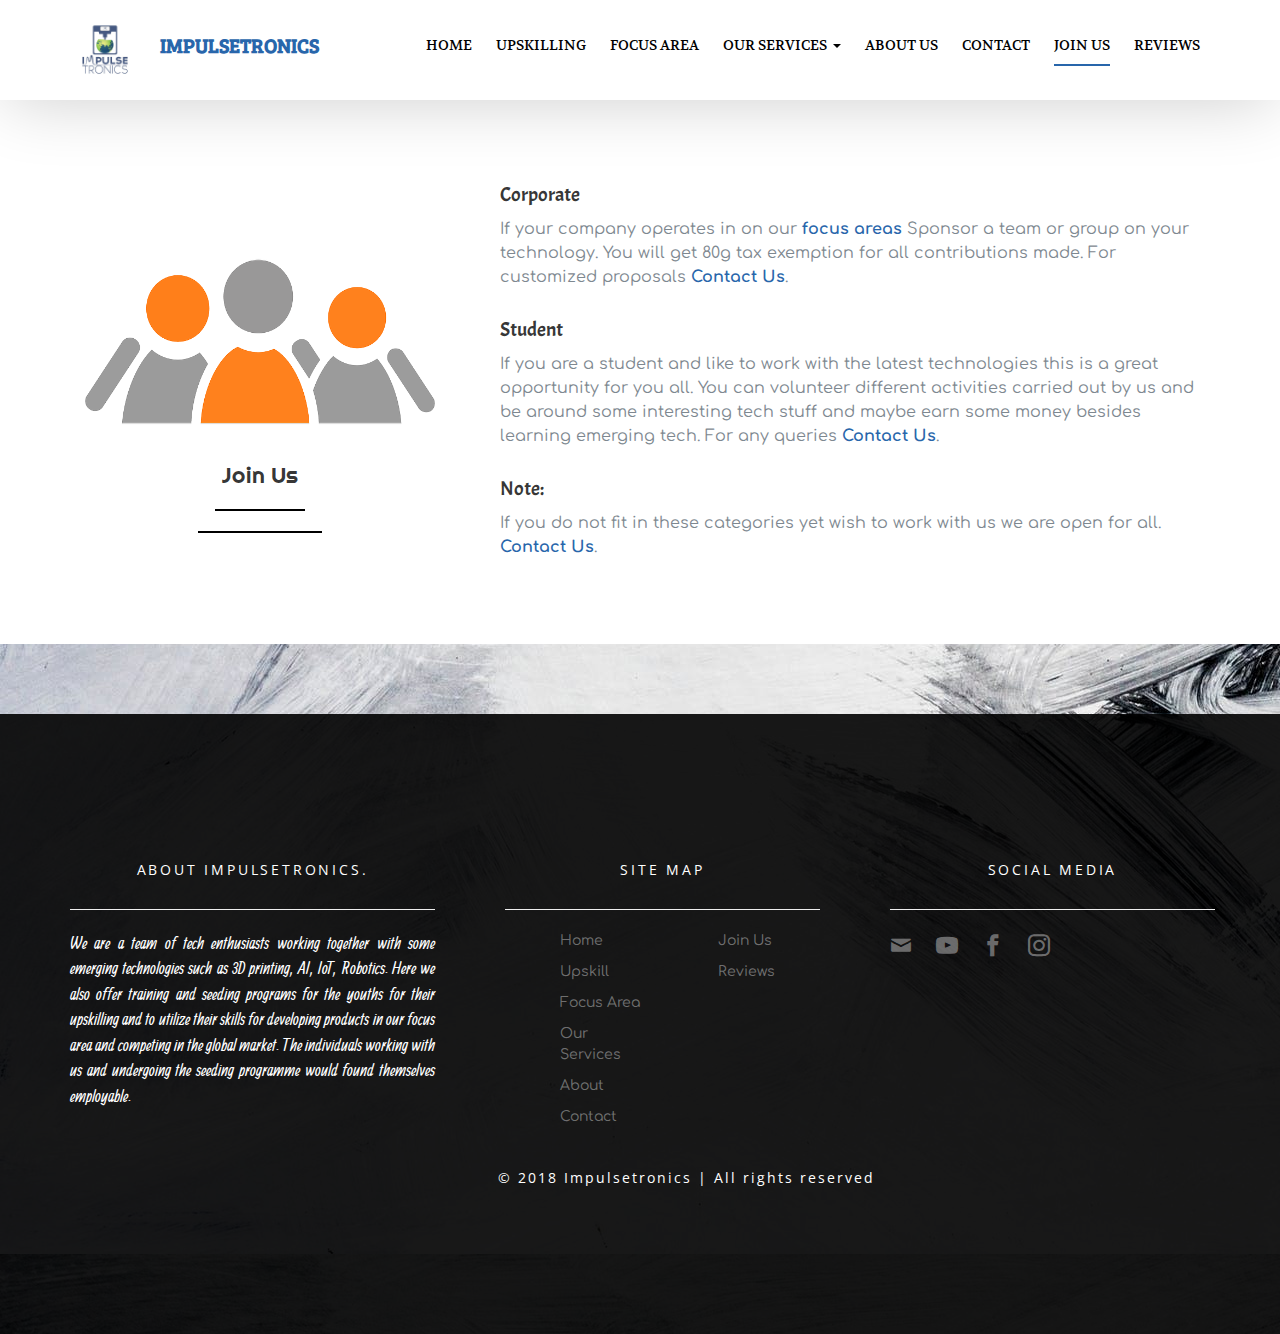
<file: join.html>
<!DOCTYPE html>
<html lang="en">
  <head>
    <meta charset="utf-8">
    <meta name="viewport" content="width=device-width, initial-scale=1">
    <title>Impulsetronics</title>
    <link rel="shortcut icon" type="image/x-icon" href="website content_impulsetronics/logo/logo.jpg" />
    <meta name="description" content="Impulsetronics">
    <meta name="keywords" content="Impulsetronics">
    
    <link href="https://fonts.googleapis.com/css?family=Open+Sans:300,400" rel="stylesheet">
    <link rel="stylesheet" href="css/styles-merged.css">
    <link rel="stylesheet" href="css/style.min.css">
    <link rel="stylesheet" href="css/custom.css">
    <link href="https://fonts.googleapis.com/css?family=Acme|Allan|Comfortaa|Fredoka+One|Fugaz+One|Righteous|Volkhov" rel="stylesheet">
    <link href="https://fonts.googleapis.com/css?family=Bree+Serif" rel="stylesheet">

    <!--[if lt IE 9]>
      <script src="js/vendor/html5shiv.min.js"></script>
      <script src="js/vendor/respond.min.js"></script>
    <![endif]-->
  </head>
  <body style="background-image: url('img/pexels-photo-988872.jpeg'); background-repeat: repeat;">

  <!-- START: header -->
  
  <div class="probootstrap-loader"></div>

  <header role="banner" style="padding-top: 15px; padding-bottom: 15px" class="probootstrap-header">
    <div class="container">
         <div class="logo" >
               <a href="contact.html" class="navbar-left"><img src="website content_impulsetronics/logo/logo.jpg" 
                max-height="60px" width="70px" ></a>
          </div>
        <a href="index.html" style="padding-top: 15px;font-family: 'Bree Serif', serif;" class="probootstrap-logo">Impulsetronics<span></span></a>
        
        <a href="#" class="probootstrap-burger-menu visible-xs" ><i>Menu</i></a>
        <div class="mobile-menu-overlay"></div>

        <nav role="navigation" style="padding-top: 15px" class="probootstrap-nav hidden-xs">
          <ul class="probootstrap-main-nav">
            <li style="font-family: 'Volkhov', serif;"><a href="index.html">Home</a></li>
            <li style="font-family: 'Volkhov', serif;"><a href="upskill.html">Upskilling</a></li>
            <li style="font-family: 'Volkhov', serif;"><a href="focus_areas.html">Focus Area</a></li>
            <!-- <li style="font-family: 'Volkhov', serif;"><a href="our_services.html">Our Services</a></li> -->
            <li class="dropdown">
              <a href="#" class="dropdown-toggle" data-toggle="dropdown"> <span style="font-family: 'Volkhov', serif;"> Our services</span>
              <span class="caret"></span> </a>
              <ul class="dropdown-menu" style="min-width: 130px;">
                <li style="font-family: 'Volkhov', serif;text-align: center;margin: 0px;padding: 0px"><a href="3d.html">3D printing</a></li>
                <li style="font-family: 'Volkhov', serif;text-align: center;margin: 0px;padding: 0px"><a href="ai.html">AI </a></li>
                <li style="font-family: 'Volkhov', serif;text-align: center;margin: 0px;padding: 0px"><a href="oit.html">IoT</a></li>
                <li style="font-family: 'Volkhov', serif;text-align: center;margin: 0px;padding: 0px"><a href="robotics.html">Robotics</a></li>
              </ul>
            </li>

            <li style="font-family: 'Volkhov', serif;"><a href="about.html">About Us</a></li>
            <li style="font-family: 'Volkhov', serif;"><a href="contact.html">Contact</a></li>
            <li style="font-family: 'Volkhov', serif;"class="active"><a href="join.html" >Join Us</a></li>
            <li style="font-family: 'Volkhov', serif;"><a href="review.html">Reviews</a></li>
            
          </ul>
          <div class="extra-text visible-xs"> 
            <a href="#" class="probootstrap-burger-menu"><i>Menu</i></a>
            <h5>Address</h5>
            <p> d30/4, Sector no.1, Indrayani Nagar, Bhosari, Pune 411 026.</p>
            <h5>Connect</h5>
            <ul class="social-buttons">
              <li><a href="impulsetronics@gmail.com"><i class="icon-mail"></i></a></li>
              <li><a href="https://m.facebook.com/impulsetronic/"><i class="icon-facebook2"></i></a></li>
              <li><a href="https://www.instagram.com/impulsetronic"><i class="icon-instagram2"></i></a></li>
            </ul>
          </div>
        </nav>
    </div>
  </header>
  <!-- END: header -->
  
  <!-- END: slider  -->
  
  <section class="probootstrap-section" style="background-color: white; margin-top: 90px; margin-bottom: 70px">
    <div class="container">
    
      <div class="row">
        <div class="col-md-12 col-lg-12 col-sm-12">
          <div style="" class="col-lg-4 col-sm-4 col-md-4">
            <img src="img/join.png" style="width: 100% ;padding-top:100px">
            <h2 style="text-align: center;font-family: 'Righteous', cursive;">Join Us</h2>
              <hr style="max-width: 25%; border: 1px solid black;">
              <hr style="max-width: 35%; border: 1px solid black;">
          </div>

          <div class="col-lg-8 col-sm-8 col-md-8" style="padding-left: 50px">
            <div>
              
               <div style="margin-top: 25px" class="join_div">
                <h3>Corporate</h3>
                <p>If your company operates in on our <b style="font-size: 16px"><a href="focus_areas.html">focus areas</a></b> Sponsor a team or group on your technology. You will get 80g tax exemption for all contributions made. For customized proposals <b style="font-size: 16px"><a href="contact.html">Contact Us</a></b>.</p>
              </div>
              <div style="margin-top: 25px" class="join_div">
                <h3>Student</h3>
                <p>If you are a student and like to work with the latest technologies this is a great opportunity for you all. You can volunteer different activities carried out by us and be around some interesting tech stuff and maybe earn some money besides learning emerging tech. For any queries <b style="font-size: 16px"><a href="contact.html">Contact Us</a></b>.</p>
              </div>

              <div style="margin-top: 25px" class="join_div">
                <h3>Note:</h3> <p>If you do not fit in these categories yet wish to work with us we are open for all. <b style="font-size: 16px"><a href="contact.html">Contact Us</a></b>.</p>

              </div>
            </div>
          </div>
        </div>
      </div>
    </div>
  </section>  
  <!-- <div id="map"></div> -->
  

  

  <footer class="probootstrap-footer probootstrap-bg" >
    <div class="container">
      <div class="row mb120">
        <div class="col-md-4" style="padding-right: 10px; text-align: justify;">
          <div class="probootstrap-footer-widget">
            <h2 style="text-align: center;" class="heading">About Impulsetronics.</h2><hr>
            <p style="font-size: 17px; color: #ffff ; font-family: 'Allan', cursive;">We are a team of tech enthusiasts working together with some emerging technologies such as 3D printing, AI, IoT, Robotics. Here we also offer training and seeding programs for the youths for their upskilling and to utilize their skills for developing products in our focus area and competing in the global market. The individuals working with us and undergoing the seeding programme would found themselves employable. </p>
            
          </div> 
        </div>

      <div class="col-md-4" style="padding-left: 60px; font-size: 14px">
          <div class="probootstrap-footer-widget">
            <h2 style="text-align: center;" class="heading">Site Map</h2><hr>
            <ul class="stack-link">

                  <div class="col-md-12">
                    <div class="row">
                      <div class="col-md-6 ">
                          <ul class="sitemap">
                            <li style="font-family: 'Comfortaa', cursive;" font-family: 'Comfortaa', cursive;><a href="#">Home</a></li>
                            <li style="font-family: 'Comfortaa', cursive;" font-family: 'Comfortaa', cursive;><a href="#">Upskill</a></li>
                            <li style="font-family: 'Comfortaa', cursive;" font-family: 'Comfortaa', cursive;><a href="#">Focus Area</a></li>
                            <li style="font-family: 'Comfortaa', cursive;" font-family: 'Comfortaa', cursive;><a href="#">Our Services</a></li>
                            <li style="font-family: 'Comfortaa', cursive;" font-family: 'Comfortaa', cursive;><a href="#">About</a></li> 
                           <li style="font-family: 'Comfortaa', cursive;" font-family: 'Comfortaa', cursive;><a href="#">Contact</a></li>
                          </ul>
                                                   
                      </div>
                       <div class="col-md-6 ">
                          <ul class="sitemap">
                           <li style="font-family: 'Comfortaa', cursive;" font-family: 'Comfortaa', cursive;><a href="#">Join Us</a></li>
                           <li style="font-family: 'Comfortaa', cursive;" font-family: 'Comfortaa', cursive;><a href="#">Reviews</a></li>
                          </ul>
                      </div>
                    </div>

                  </div>
              
            </ul>
          </div> 
        </div>


        <div class="col-md-4" style="padding-right: 10px">
          <div class="probootstrap-footer-widget probootstrap-link-wrap">
            <h2 style="text-align: center;" class="heading">Social Media</h2><hr>
            <ul class="stack-link">
              <ul class="probootstrap-footer-social">
              <li><a href="mailto:impulsetronics@gmail.com"><i class="icon-mail"></i></a></li>
              <li><a href="https://www.youtube.com/channel/UCs2uBvUGFWVCn3BDWSlqtRg"><i class="icon-youtube"></i></a></li>
              <li><a href="https://m.facebook.com/impulsetronic/"><i class="icon-facebook2"></i></a></li>
              <li><a href="https://www.instagram.com/impulsetronic"><i class="icon-instagram2"></i></a></li>
            </ul>
            </ul>
          </div>
        </div>


      </div>

      <div class="row mb120">
          <div class="col-md-3 col-lg-3 col-sm-3 col-3 col-xl-3"> 
          </div>

           <div style="padding-left: 150px" class="footer_bottom1 col-md-6">
            
               <p>© 2018 Impulsetronics | All rights reserved </p>
            
          </div>

          <div class="col-md-3 col-lg-3 col-sm-3 col-3 col-xl-3"> 
          </div>

      </div>
 
    </div>
  </footer>

  <div class="gototop js-top">
    <a href="#" class="js-gotop"><i class="icon-chevron-thin-up"></i></a>
  </div>
  

  <script src="js/scripts.min.js"></script>
  <script src="js/main.min.js"></script>

  <!-- Google Map -->
 <!--  <script src="https://maps.googleapis.com/maps/api/js?key=AIzaSyBVWaKrjvy3MaE7SQ74_uJiULgl1JY0H2s&sensor=false"></script>

  <script src="js/google-map.js"></script> -->

  <script src="js/custom.js"></script>

  </body>
</html>
</file>
<file: css/custom.css>
/* Your custom css code goes here */

.h{
  color: red;
}
.who{
  /*font-weight: bold;*/
    font-size: 20px;
    padding-right: 50px;
    padding-left: 50px;
    text-align: justify;
}

#c{
  font-size: 14px;
    text-align: center;
    padding-top: 10px;
    padding-left: 40px;
}

#c1{
  font-size: 14px;
    text-align: center;
    padding-top: 10px;
    padding-left: 40px;
}

#c2{
    font-size: 14px;
    text-align: center;
    padding-top: 20px;
    padding-left: 40px;
}

#c3{
  font-size: 14px;
    text-align: center;
    padding-top: 10px;
    padding-left: 40px;
}

.change{
  width: 100%;
  height: 50%;
  background-color: red;
}

  .icon {
    width: 110px;
height: 76px;
top: -250px;
/*color: red;*/
font-weight: bold;
font-size: 20px;
/*margin: 2px;*/
padding-left: 28px;
position: relative;
font-family: 'Rajdhani', sans-serif;
color: #FFC300;
/*text-align: center;*/
}
/*.icon:hover {
-moz-animation: rotatecircle 4s infinite linear;
-webkit-animation: rotatecircle 4s linear;
}*/
.outerCircle {
background-color: transparent;
border: 8px solid rgba(97, 82, 72, 0.9);
opacity: .9;
border-right: 5px solid transparent;
border-left: 5px solid transparent;
border-radius: 100px;
width: 152px;
height: 152px;
/*margin: 0 auto;*/
-moz-animation: spinPulse 5s infinite ease-in-out;
-webkit-animation: spinPulse 5s infinite ease-in-out;
}
.innerCircle {
background-color: transparent;
border: 5px solid rgba(189, 215, 60, 0.6);
opacity: .9;
border-left: 5px solid transparent;
border-right: 5px solid transparent;
border-radius: 100px;
top: -140px;
width: 141px;
height: 141px;
/*margin: 0 auto;*/
position: relative;
-moz-animation: spinoffPulse 5s infinite linear;
-webkit-animation: spinoffPulse 5s infinite linear;

}


@-moz-keyframes spinPulse {
    0% { -moz-transform:rotate(160deg); opacity:0; box-shadow:0 0 1px #bdd73c;}
  50% { -moz-transform:rotate(145deg); opacity:1; }
  100% { -moz-transform:rotate(-320deg); opacity:0; }
}
@-moz-keyframes spinoffPulse {
    0% { -moz-transform:rotate(0deg); }
  100% { -moz-transform:rotate(360deg);  }
}
@-webkit-keyframes spinPulse {
    0% { -webkit-transform:rotate(160deg); opacity:0; box-shadow:0 0 1px #bdd73c; }
  50% { -webkit-transform:rotate(145deg); opacity:1;}
  100% { -webkit-transform:rotate(-320deg); opacity:0; }
}
@-webkit-keyframes spinoffPulse {
    0% { -webkit-transform:rotate(0deg); }
  100% { -webkit-transform:rotate(360deg); }
}
@-moz-keyframes rotatecircle {
    0% { -moz-transform:rotate(0deg); }
  100% { -moz-transform:rotate(-360deg); }
}

@-webkit-keyframes rotatecircle {
    0% { -webkit-transform:rotate(0deg); }
100% { -webkit-transform:rotate(-360deg); }
}



/*rasel*/

  .footer_bottom1{
    color: #fff;
    font-size: 14px;
    letter-spacing: 2px;
    margin-top: 0em;
  }

  .sitemap li {
    text-decoration: none;
}
  .sitemap li:hover {
    text-decoration: none;
}

.servier-h3 {
  text-align: center;
}

.f_image {
  height: 70px;
}

.column{
     text-align: center;

}

.column:hover {
  

}

.cl_img img {
    height: 80px;    /* padding-left: 20px; */
    margin-left: 40px;
    width: 50%;
    border-radius: 50%;
}

.cl_qu {
    border-right: 2px solid #ccc;
    margin-top: 55px;
}

.checked {
    color: orange;
}

.service-hov:hover p{
   font-size: 20px;
   color: blue;
}

.service-hov p{
   font-family: 'Comfortaa', cursive;
}

.cl_quote p{
  font-family: 'Acme', sans-serif;
} 

.cl_details p{
  font-family: 'Allan', cursive;
  font-size: 18px;
}

.join_div p{
  font-family: 'Comfortaa', cursive;
}

.join_div h3{
  font-family: 'Acme', sans-serif;
}

.contact_div {
  font-family: 'Acme', sans-serif;
}

/*end*/

/*body {
  padding: 2em;
}*/
#container {
  width: 200px;
  height: 200px;
  margin: 10px auto;
  border: 1px solid #000;
  position: relative;
  border-radius: 50%;
  animation: spin 10s linear infinite;
}
.item {
  width: 30px;
  height: 30px;
  line-height: 30px;
  text-align: center;
  border-radius: 50%;
  position: absolute;
  background: #f00;
  animation: spin 10s linear infinite reverse;
}
@keyframes spin {
  100% {
    transform: rotate(1turn);
  }
}
</file>
<file: css/style.min.css>
/*!==============================
 * Theme Name: Haus
 * Theme URL: https://probootstrap.com/haus-free-real-estate-html5-website-template
 * Version: 1.0
 * Author: ProBootstrap.com
 * Author URL: https://probootstrap.com
 * License: Released for free under the Creative Commons Attribution 3.0 license (probootstrap.com/license)
 */.probootstrap-logo,body{font-family:"Open Sans",sans-serif}@font-face{font-family:icomoon;src:url(../fonts/icomoon/icomoon.eot?1z9v6x);src:url(../fonts/icomoon/icomoon.eot?1z9v6x#iefix) format("embedded-opentype"),url(../fonts/icomoon/icomoon.ttf?1z9v6x) format("truetype"),url(../fonts/icomoon/icomoon.woff?1z9v6x) format("woff"),url(../fonts/icomoon/icomoon.svg?1z9v6x#icomoon) format("svg");font-weight:400;font-style:normal}html{overflow-x:hidden;font-size:1em}body{background:#fff;font-size:16px;line-height:1.5;color:#7e8890}::selection{background:#000;color:#fff}::-moz-selection{background:#000;color:#fff}.probootstrap-card .probootstrap-card-text .probootstrap-card-heading,.service .heading,h1,h2,h3,h4{margin:1.414em 0 .5em;font-weight:inherit;line-height:1.2;color:rgba(0,0,0,.8)}h1{margin-top:0;font-size:1.602em}h2{font-size:1.424em}.probootstrap-card .probootstrap-card-text .probootstrap-card-heading,.service .heading,h3{font-size:1.266em}h4{font-size:1.125em}.font_small,small{font-size:.889em}figure,ol,p,ul{margin-bottom:1.3em}a{-webkit-transition:.3s all;transition:.3s all;color:#2866AB}a:active,a:focus,a:hover{color:#000;text-decoration:none}a.hover-reverse{color:#000}a.hover-reverse:active,a.hover-reverse:focus,a.hover-reverse:hover{color:#2866AB;text-decoration:none}.probootstrap-header{padding-top:30px;padding-bottom:30px;width:100%;background:#fff;z-index:12;position:absolute;top:0;-webkit-box-shadow:0 6px 68px -6px rgba(0,0,0,.2);box-shadow:0 6px 68px -6px rgba(0,0,0,.2)}.probootstrap-logo{float:left;color:#2866AB;padding-left:20px;font-size:20px;display:block;text-transform:uppercase;font-weight:900}.probootstrap-logo:active,.probootstrap-logo:focus,.probootstrap-logo:hover{color:#2866AB}@media screen and (max-width:768px){.probootstrap-logo{padding-left:0}}.probootstrap-nav{margin-left:60px;float:right}.probootstrap-mobile-menu-active .probootstrap-nav{text-align:left;position:fixed;display:block!important;overflow-y:auto;top:0;right:0;bottom:0;z-index:1100;height:100vh;width:300px;background:#000;padding:40px;-webkit-transition:.3s all ease-out;transition:.3s all ease-out;-webkit-transform:translateX(300px);transform:translateX(300px)}.probootstrap-mobile-menu-active .probootstrap-nav .extra-text{display:block;float:left;clear:both;margin-top:30px;color:#fff}.probootstrap-mobile-menu-active .probootstrap-nav .extra-text .social-buttons{padding:0;margin:0 0 20px}.probootstrap-mobile-menu-active .probootstrap-nav .extra-text .social-buttons li{display:inline-block;zoom:1;padding:0;margin:0}.probootstrap-mobile-menu-active .probootstrap-nav .extra-text .social-buttons li a{color:#fff;padding:10px}.probootstrap-mobile-menu-active .probootstrap-nav .extra-text .social-buttons li:first-child a{padding-left:0}.probootstrap-mobile-menu-active .probootstrap-nav .extra-text h5{text-transform:uppercase;letter-spacing:.1em;color:rgba(255,255,255,.5)}.probootstrap-mobile-menu-active.show .probootstrap-nav{-webkit-transform:translateX(0);transform:translateX(0)}.probootstrap-main-nav{margin:0;padding:0}.probootstrap-mobile-menu-active .probootstrap-main-nav{float:left;margin-top:40px;width:100%}.probootstrap-main-nav li{margin:0;padding:0 10px;list-style:none;display:inline;font-size:18px}.probootstrap-mobile-menu-active .probootstrap-main-nav li{margin-bottom:10px;padding-left:0;padding-right:0;display:block}.probootstrap-main-nav li a{font-weight:400;text-transform:uppercase;padding:10px 0;color:#000;font-size:14px;border-bottom:2px solid transparent}.probootstrap-main-nav li a:hover{color:#2866AB}.probootstrap-mobile-menu-active.show .probootstrap-main-nav li a{color:#fff}.probootstrap-mobile-menu-active .probootstrap-main-nav li a{margin-bottom:10px;padding:5px 0;display:block;border-bottom:none!important}.probootstrap-mobile-menu-active .probootstrap-main-nav li a:hover{color:#2866AB}.probootstrap-main-nav li.probootstrap-cta{margin-left:20px}.probootstrap-main-nav li.probootstrap-cta a{border:2px solid #fff;padding-right:20px;padding-left:20px;border-radius:4px}.probootstrap-main-nav li.probootstrap-cta a:hover{background:#fff;color:#2866AB}.probootstrap-mobile-menu-active .probootstrap-main-nav li.probootstrap-cta{margin-left:0;margin-top:20px}.probootstrap-mobile-menu-active .probootstrap-main-nav li.probootstrap-cta a{padding-top:2px;padding-bottom:2px}.probootstrap-main-nav li.active a,.probootstrap-main-nav li.active a:hover{border-bottom:2px solid #2866AB}.probootstrap-mobile-menu-active .probootstrap-main-nav li.active a{border-bottom:none!important;color:#2866AB}.probootstrap-header-social{position:absolute;top:34px;right:60px}.probootstrap-header-social li{display:inline;list-style:none;margin-left:5px}.probootstrap-header-social li a{color:#fff}.mobile-menu-overlay{z-index:1099;position:fixed;top:0;bottom:0;left:0;right:0;width:100vw;height:100vh;background:rgba(0,0,0,.3);opacity:0;visibility:hidden;-webkit-transition:.3s all ease-out;transition:.3s all ease-out}.probootstrap-hover-overlay:before,.probootstrap-hover-overlay:hover:before,.probootstrap-mobile-menu-active.show .mobile-menu-overlay{opacity:1;visibility:visible}.probootstrap-wrap-banner{position:absolute;top:0;left:0;width:100%;z-index:49}.probootstrap-burger-menu{display:inline-block;width:18px;height:18px;cursor:pointer;text-decoration:none}.probootstrap-burger-menu i{position:relative;display:inline-block;width:18px;height:2px;color:#000;font:700 14px/.4 Helvetica,arial;text-transform:uppercase;text-indent:-55px;background:#000;-webkit-transition:all .2s ease-out;transition:all .2s ease-out}.probootstrap-burger-menu i::after,.probootstrap-burger-menu i::before{content:'';width:18px;height:2px;background:#000;position:absolute;left:0;-webkit-transition:all .2s ease-out;transition:all .2s ease-out}.probootstrap-burger-menu i::before{top:-7px}.probootstrap-burger-menu i::after{bottom:-7px}.probootstrap-burger-menu:hover i::before{top:-10px}.probootstrap-burger-menu:hover i::after{bottom:-10px}.probootstrap-burger-menu.active i{background:0 0}.probootstrap-burger-menu.active i::before{top:0;-webkit-transform:rotateZ(45deg);transform:rotateZ(45deg)}.probootstrap-burger-menu.active i::after{bottom:0;-webkit-transform:rotateZ(-45deg);transform:rotateZ(-45deg)}.probootstrap-mobile-menu-active.show .probootstrap-burger-menu i{color:#fff;background:#000}.probootstrap-mobile-menu-active.show .probootstrap-burger-menu i::after,.probootstrap-mobile-menu-active.show .probootstrap-burger-menu i::before{background:#fff}.probootstrap-burger-menu{position:absolute;top:30px;right:20px}.btn{border:none;border-radius:0;font-size:18px;-webkit-transition:.3s all ease-in;transition:.3s all ease-in;padding:10px 40px}.btn.btn-sm{font-size:16px;padding:5px 20px}.btn.btn-lg{line-height:1.5;padding-top:20px;padding-bottom:20px}.btn.btn-primary{border:2px solid #2866AB;background:#2866AB;color:#fff}.btn.btn-primary:active,.btn.btn-primary:focus,.btn.btn-primary:hover{background:#2d72c0;color:#fff;border:2px solid #2d72c0}.btn.btn-primary:active,.btn.btn-primary:focus{outline:0;border:2px solid #2d72c0}.btn.btn-ghost{background:0 0;border:2px solid #2866AB;color:#2866AB}.btn.btn-ghost:hover{background:#2866AB;color:#fff;border:2px solid #2866AB}.btn.btn-ghost:active,.btn.btn-ghost:focus{outline:0;background:0 0;color:#2866AB;border:2px solid #2866AB}.btn.btn-ghost.btn-ghost-white{background:0 0;border:2px solid #fff;color:#fff}.btn.btn-ghost.btn-ghost-white:hover{background:#fff;color:#2866AB}.btn.btn-ghost.btn-ghost-white:active,.btn.btn-ghost.btn-ghost-white:focus{outline:0;background:#fff;color:#2866AB;border:2px solid #fff}.btn.btn-black,.btn.btn-black:active,.btn.btn-black:focus,.btn.btn-black:hover{background:#000;border:1px solid #000;color:#fff}.btn.btn-black:active,.btn.btn-black:focus{outline:0}.probootstrap-section{padding:4em 0;position:relative;z-index:2}.probootstrap-section.probootstrap-section-sm{padding:3em 0}.probootstrap-section.probootstrap-border-top{border-top:1px solid rgba(0,0,0,.1)}.probootstrap-section.probootstrap-border-bottom{border-bottom:1px solid rgba(0,0,0,.1)}.probootstrap-section>.container.probootstrap-border-top{padding-top:50px;border-top:1px solid rgba(0,0,0,.1)}.probootstrap-section.probootstrap-section-colored,.probootstrap-section.probootstrap-section-dark{background:#ddf0f3;background:-webkit-gradient(linear,left top,right top,from(#ddf0f3),to(#2866ab));background:linear-gradient(to right,#ddf0f3 0,#2866ab 100%);filter:progid:DXImageTransform.Microsoft.gradient( startColorstr=$firstcolor, endColorstr=$secondcolor, GradientType=1 )}.probootstrap-section.probootstrap-section-colored .section-heading h2,.probootstrap-section.probootstrap-section-dark .section-heading h2{color:#fff}.probootstrap-section.probootstrap-section-colored .section-heading p,.probootstrap-section.probootstrap-section-dark .section-heading p{color:rgba(255,255,255,.6)}.probootstrap-section.probootstrap-section-colored .heading-with-icon,.probootstrap-section.probootstrap-section-colored .heading-with-icon i,.probootstrap-section.probootstrap-section-dark .heading-with-icon,.probootstrap-section.probootstrap-section-dark .heading-with-icon i{color:#2866AB}.probootstrap-section.probootstrap-section-colored p,.probootstrap-section.probootstrap-section-dark .section-heading h2,.probootstrap-section.probootstrap-section-dark p{color:#fff}.probootstrap-section.probootstrap-section-dark{background:#161C2E;color:#fff}.probootstrap-section.probootstrap-section-dark .section-heading p,.probootstrap-section.probootstrap-section-dark p{color:rgba(255,255,255,.6)}.probootstrap-section.probootstrap-section-lighter{background:#f7f7f7}@media screen and (max-width:768px){.probootstrap-section{padding:3em 0}}.probootstrap-section.probootstrap-bg{background-size:cover;background-repeat:no-repeat;background-attachment:fixed;padding:8em 0}.probootstrap-section.probootstrap-bg:before{position:absolute;content:"";background:rgba(0,0,0,.6);top:0;left:0;right:0;bottom:0;z-index:-1}.probootstrap-section.probootstrap-bg .heading{margin-top:0;margin-bottom:10px;color:#fff;font-family:"Open Sans",sans-serif;font-size:30px;line-height:30px}.probootstrap-section.probootstrap-bg .sub-heading{font-size:20px;line-height:1.5;color:rgba(255,255,255,.7)}.probootstrap-section.probootstrap-bg .container{position:relative;z-index:2}.probootstrap-relative{position:relative}.probootstrap-owl-navigation{margin:0;padding:0}.probootstrap-owl-navigation.absolute{position:absolute;top:2px}@media screen and (max-width:768px){.probootstrap-owl-navigation.absolute{position:relative;margin-bottom:40px}}.probootstrap-owl-navigation.absolute.right{right:10px}.probootstrap-owl-navigation.absolute.left{left:0}.probootstrap-owl-navigation li{display:inline-block;list-style:none;margin:0;padding:0}.probootstrap-owl-navigation li a{font-size:30px;padding:0;color:#ccc}.probootstrap-owl-navigation li a:hover{color:#333}.probootstrap-footer-widget{float:left;width:100%;margin-bottom:30px}.probootstrap-footer-widget .heading{text-transform:uppercase;font-size:14px;letter-spacing:.2em;margin-bottom:30px}.probootstrap-footer-widget.right{text-align:right}.probootstrap-footer{padding:5em 0}@media screen and (max-width:768px){.probootstrap-footer-widget.right{text-align:left}.probootstrap-footer{padding:3em 0}}.probootstrap-footer.probootstrap-bg{background-size:cover;background-repeat:no-repeat;background-attachment:fixed;padding:8em 0;position:relative;color:rgba(255,255,255,.9)}.probootstrap-footer.probootstrap-bg a{text-decoration:none;color:rgba(255,255,255,.4)}.probootstrap-footer.probootstrap-bg a:hover{color:#fff;text-decoration:underline}.probootstrap-card .probootstrap-card-text .probootstrap-footer.probootstrap-bg .probootstrap-card-heading,.probootstrap-footer.probootstrap-bg .probootstrap-card .probootstrap-card-text .probootstrap-card-heading,.probootstrap-footer.probootstrap-bg .service .heading,.probootstrap-footer.probootstrap-bg h2,.probootstrap-footer.probootstrap-bg h3,.probootstrap-footer.probootstrap-bg h4,.service .probootstrap-footer.probootstrap-bg .heading{color:#fff}.probootstrap-footer.probootstrap-bg:before{position:absolute;content:"";background:rgba(0,0,0,.9);top:0;left:0;right:0;bottom:0;z-index:1}.probootstrap-footer>.container{position:relative;z-index:2}.probootstrap-footer form .form-control{border:1px solid rgba(255,255,255,.2);background:0 0;-webkit-box-shadow:none;box-shadow:none;height:46px;color:#fff;-webkit-transition:.3s all ease-in;transition:.3s all ease-in}.probootstrap-footer form .form-control:active,.probootstrap-footer form .form-control:focus{outline:0;border:1px solid #fff}.probootstrap-footer form .form-control::-webkit-input-placeholder{color:rgba(255,255,255,.5)}.probootstrap-footer form .form-control::-moz-placeholder{color:rgba(255,255,255,.5)}.probootstrap-footer form .form-control:-ms-input-placeholder{color:rgba(255,255,255,.5)}.probootstrap-footer form .form-control:-moz-placeholder{color:rgba(255,255,255,.5)}.probootstrap-footer form .form-field{position:relative}.probootstrap-footer form .btn.btn-subscribe{height:40px;line-height:0;font-size:12px;font-weight:400;text-transform:uppercase;letter-spacing:.2em;border-radius:4px;border:none;position:absolute;top:3px;right:3px;padding-left:15px;padding-right:15px;background:#2866AB}.probootstrap-footer form .btn.btn-subscribe:active,.probootstrap-footer form .btn.btn-subscribe:focus,.probootstrap-footer form .btn.btn-subscribe:hover{color:#000;background:#fff}.probootstrap-footer .copyright p{font-size:15px}.probootstrap-link-wrap{padding-left:40px}@media screen and (max-width:970px){.probootstrap-link-wrap{padding-left:0}}.stack-link{padding:0;margin:0;display:block}.stack-link li{list-style:none;padding:0;margin:0 0 10px}.stack-link small{font-size:12px;color:rgba(255,255,255,.2)}.stack-link a:hover small{color:#fff}.section-heading h2{font-size:2.074em;font-weight:700;text-transform:uppercase;font-family:"Open Sans",sans-serif}.lead{line-height:1.65}.probootstrap-breadcrumbs{font-size:14px}.probootstrap-breadcrumbs a,.probootstrap-breadcrumbs span{display:inline-block;zoom:1}.probootstrap-breadcrumbs a{position:relative;padding-right:10px;color:#fff;text-decoration:none;padding-left:5px}.probootstrap-breadcrumbs a:first-child{padding-left:0}.probootstrap-breadcrumbs a:hover{text-decoration:underline}.probootstrap-breadcrumbs a:after{position:absolute;content:"/";right:0;top:1px;color:rgba(255,255,255,.5)}.probootstrap-breadcrumbs span{padding-left:5px;padding-right:10px;color:rgba(255,255,255,.3)}.probootstrap-card .probootstrap-card-media.icon{font-size:30px}.probootstrap-card .probootstrap-card-media.svg-sm .svg{height:80px;margin-bottom:0}.probootstrap-card .probootstrap-card-media.colored .svg{fill:#2866AB}.probootstrap-card .probootstrap-card-text{padding:20px}.probootstrap-card .probootstrap-card-text .probootstrap-card-heading{margin-top:0}.probootstrap-card .probootstrap-card-text p:last-child{margin-bottom:0}.probootstrap-card.probootstrap-listing{margin-bottom:20px;background:#fff;float:left;width:100%;-webkit-transition:.3s all ease-in-out;transition:.3s all ease-in-out;position:relative;top:0}.probootstrap-card.probootstrap-listing .probootstrap-card-media{position:relative}.probootstrap-card.probootstrap-listing .probootstrap-card-media .probootstrap-love{width:40px;height:40px;line-height:40px;border-radius:50%;text-align:center;position:absolute;bottom:-20px;right:15px;background:#fff;-webkit-transition:.3s all ease-in;transition:.3s all ease-in;display:inline-block;zoom:1;-webkit-box-shadow:0 6px 8px -6px rgba(0,0,0,.1);box-shadow:0 6px 8px -6px rgba(0,0,0,.1)}.probootstrap-card.probootstrap-listing .probootstrap-card-media .probootstrap-love:focus,.probootstrap-card.probootstrap-listing .probootstrap-card-media .probootstrap-love:hover{-webkit-box-shadow:0 2px 8px -6px rgba(0,0,0,.7);box-shadow:0 2px 8px -6px rgba(0,0,0,.7);background:#2866AB;color:#fff}.probootstrap-card.probootstrap-listing .probootstrap-card-media .probootstrap-love.active{-webkit-box-shadow:0 6px 8px -6px rgba(0,0,0,.1);box-shadow:0 6px 8px -6px rgba(0,0,0,.1);background:#2866AB;color:#fff}.probootstrap-card.probootstrap-listing .probootstrap-card-text .probootstrap-listing-location{display:table;margin-bottom:20px}.probootstrap-card.probootstrap-listing .probootstrap-card-text .probootstrap-listing-location i,.probootstrap-card.probootstrap-listing .probootstrap-card-text .probootstrap-listing-location span{display:table-cell;vertical-align:top}.probootstrap-card.probootstrap-listing .probootstrap-card-text .probootstrap-listing-location i{position:relative;top:2px;width:25px}.probootstrap-card.probootstrap-listing .probootstrap-card-text .probootstrap-listing-location span{font-weight:400;font-size:14px;color:#bdbdbd}.probootstrap-card.probootstrap-listing .probootstrap-card-text .probootstrap-listing-category{margin-bottom:5px}.probootstrap-card.probootstrap-listing .probootstrap-card-text .probootstrap-listing-category span{display:inline-block;zoom:1;padding:2px 10px;border-radius:4px;color:#fff;text-transform:uppercase;font-size:10px}.probootstrap-card.probootstrap-listing .probootstrap-card-text .probootstrap-listing-category.for-sale span{background:#22EAAA}.probootstrap-card.probootstrap-listing .probootstrap-card-text .probootstrap-listing-category.for-rent span{background:#EE5A5A}.probootstrap-card.probootstrap-listing .probootstrap-card-text .probootstrap-listing-price{font-size:16px;color:#bdbdbd}.probootstrap-card.probootstrap-listing .probootstrap-card-text .probootstrap-listing-price strong{font-size:30px;font-weight:300;color:#2866AB}.probootstrap-card.probootstrap-listing .probootstrap-card-extra{float:left;background:#fff;width:100%;border-top:1px solid #f0f0f0}.probootstrap-card.probootstrap-listing .probootstrap-card-extra ul{padding:0 20px;margin:0}.probootstrap-card.probootstrap-listing .probootstrap-card-extra ul li{width:25%;float:left;padding:10px 0;margin:0;list-style:none;font-size:12px;color:#000}.probootstrap-card.probootstrap-listing .probootstrap-card-extra ul li span{display:block;color:#bdbdbd}.probootstrap-card.probootstrap-listing:focus,.probootstrap-card.probootstrap-listing:hover{top:-20px;-webkit-box-shadow:0 6px 68px -6px rgba(0,0,0,.2);box-shadow:0 6px 68px -6px rgba(0,0,0,.2)}.probootstrap-card.probootstrap-person{background:#fff;text-align:center;margin-bottom:30px}.probootstrap-card.probootstrap-person .probootstrap-card-media{padding-top:30px}.probootstrap-card.probootstrap-person .probootstrap-card-media img{height:100px;margin:0 auto;border-radius:50%}.probootstrap-card.probootstrap-person small{}.page-title{margin-top:200px;text-align:left;float:left;width:100%}.page-title h1{font-size:50px;line-height:50px;color:#fff;font-weight:300}.probootstrap-home-search{padding:30px;background:rgba(0,0,0,.85);margin-top:300px;color:#fff;text-align:center;float:left;width:100%;border-radius:4px;-webkit-box-shadow:0 6px 68px -6px rgba(0,0,0,.7);box-shadow:0 6px 68px -6px rgba(0,0,0,.7)}@media screen and (max-width:768px){.probootstrap-card.probootstrap-listing:focus,.probootstrap-card.probootstrap-listing:hover{top:0}.probootstrap-home-search{margin-top:100px}}.probootstrap-home-search form{float:left;width:100%;margin-bottom:20px}.probootstrap-home-search a{color:rgba(255,255,255,.7);text-decoration:underline}.probootstrap-home-search a:hover{color:#fff}.probootstrap-home-search .heading{font-size:24px;color:#fff;margin-top:0;margin-bottom:10px;font-weight:300}.probootstrap-home-search .probootstrap-field-group .probootstrap-fields{width:calc(100% - 200px);text-align:left;float:left}@media screen and (max-width:768px){.probootstrap-home-search .probootstrap-field-group .probootstrap-fields{width:100%}}.probootstrap-home-search .probootstrap-field-group .probootstrap-fields input,.probootstrap-home-search .probootstrap-field-group .probootstrap-fields select{border-radius:0;-webkit-appearance:none;-moz-appearance:none;appearance:none;height:50px;font-size:16px;-webkit-box-shadow:none;box-shadow:none;border:none;width:100%}.probootstrap-home-search .probootstrap-field-group .probootstrap-fields input:active,.probootstrap-home-search .probootstrap-field-group .probootstrap-fields input:focus,.probootstrap-home-search .probootstrap-field-group .probootstrap-fields select:active,.probootstrap-home-search .probootstrap-field-group .probootstrap-fields select:focus{-webkit-box-shadow:none;box-shadow:none;outline:0!important}.probootstrap-home-search .probootstrap-field-group .probootstrap-fields .search-category,.probootstrap-home-search .probootstrap-field-group .probootstrap-fields .search-field{position:relative}.probootstrap-home-search .probootstrap-field-group .probootstrap-fields .search-category i,.probootstrap-home-search .probootstrap-field-group .probootstrap-fields .search-field i{position:absolute;color:rgba(0,0,0,.3);top:50%;-webkit-transform:translateY(-50%);transform:translateY(-50%)}.probootstrap-home-search .probootstrap-field-group .probootstrap-fields .search-field{float:left;width:60%}@media screen and (max-width:768px){.probootstrap-home-search .probootstrap-field-group .probootstrap-fields .search-field{width:100%;border-bottom:1px solid #f1f1f1}}.probootstrap-home-search .probootstrap-field-group .probootstrap-fields .search-field i{left:10px}.probootstrap-home-search .probootstrap-field-group .probootstrap-fields .search-field input{padding-left:40px}.probootstrap-home-search .probootstrap-field-group .probootstrap-fields .search-category{width:40%;float:left;position:relative}@media screen and (max-width:768px){.probootstrap-home-search .probootstrap-field-group .probootstrap-fields .search-category{width:100%}}.probootstrap-home-search .probootstrap-field-group .probootstrap-fields .search-category i{right:10px}.probootstrap-home-search .probootstrap-field-group .probootstrap-fields .search-category:before{content:"";position:absolute;top:7px;bottom:7px;left:0;width:1px;background:rgba(0,0,0,.1)}#map,.probootstrap-cart a,.t2{position:relative}.probootstrap-home-search .probootstrap-field-group .btn{border-radius:0;height:50px;width:200px;float:right;padding:0}.t2{top:2px}.image-popup{margin-bottom:30px;float:left;width:100%}#map{width:100%;height:500px}@media screen and (max-width:768px){.probootstrap-home-search .probootstrap-field-group .btn{width:100%}#map{height:200px}}.probootstrap-cart a .number{letter-spacing:0;position:absolute;top:0;left:10px;display:inline-block;width:25px;font-size:12px;height:25px;margin-top:-5px;line-height:25px;text-align:center;border-radius:50%;background:#2866AB;color:#fff}.media-item,.product-item{-webkit-box-shadow:0 6px 68px -6px rgba(0,0,0,.09);box-shadow:0 6px 68px -6px rgba(0,0,0,.09);background:#fff;margin-bottom:30px;border-radius:7px;overflow:hidden}.media-item .text p:last-child,.media-item figure,.product-item .text p:last-child,.product-item figure{margin-bottom:0}.media-item .text,.product-item .text{padding:20px}.media-item .text .heading,.product-item .text .heading{font-size:20px;margin-top:0;line-height:1.4}.probootstrap-half{display:-webkit-box;display:-ms-flexbox;display:flex;-ms-flex-wrap:wrap;flex-wrap:wrap}.probootstrap-half .image-wrap,.probootstrap-half .text{width:50%}.probootstrap-half .image-wrap{overflow:hidden}@media screen and (max-width:1000px){.probootstrap-half .image-wrap,.probootstrap-half .text{width:100%}.probootstrap-half .image-wrap{height:400px;width:100%}}.probootstrap-half .image{width:100%;height:100%;background-size:cover;background-position:center center;background-repeat:no-repeat;-webkit-transition:.8s all ease-in-out;transition:.8s all ease-in-out;background-color:#2866AB}.probootstrap-half .text{padding:100px;background:#161C2E}.probootstrap-half .text .subtitle{color:rgba(255,255,255,.2)}.probootstrap-card .probootstrap-card-text .probootstrap-half .text .probootstrap-card-heading,.probootstrap-half .text .probootstrap-card .probootstrap-card-text .probootstrap-card-heading,.probootstrap-half .text .service .heading,.probootstrap-half .text h2,.probootstrap-half .text h3,.probootstrap-half .text h4,.probootstrap-half .text h5,.service .probootstrap-half .text .heading{color:#fff}.probootstrap-card .probootstrap-card-text .probootstrap-half .text .probootstrap-card-heading,.probootstrap-half .text .probootstrap-card .probootstrap-card-text .probootstrap-card-heading,.probootstrap-half .text .service .heading,.probootstrap-half .text h3,.service .probootstrap-half .text .heading{line-height:30px;font-size:30px;margin-bottom:30px}@media screen and (max-width:768px){.probootstrap-card .probootstrap-card-text .probootstrap-half .text .probootstrap-card-heading,.probootstrap-half .text .probootstrap-card .probootstrap-card-text .probootstrap-card-heading,.probootstrap-half .text .service .heading,.probootstrap-half .text h3,.service .probootstrap-half .text .heading{font-size:24px;line-height:24px}}.probootstrap-half .text p{color:rgba(255,255,255,.5);line-height:1.5}.probootstrap-half.reverse{position:relative}.probootstrap-half.reverse .image-wrap{position:absolute;right:0;top:0;height:100%}@media screen and (max-width:1000px){.probootstrap-half .text{width:100%;padding:30px 15px;float:left}.probootstrap-half.reverse .image-wrap{position:relative;height:400px}}.probootstrap-half .btn-ghost-white{border-color:rgba(255,255,255,.2)!important}.probootstrap-half .btn-ghost-white:active,.probootstrap-half .btn-ghost-white:focus,.probootstrap-half .btn-ghost-white:hover{background:0 0!important;color:#fff!important;border-color:#2866ab!important}.probootstrap-half .service-item{position:relative;width:100%;float:left;margin-bottom:30px}.probootstrap-half .service-item .number{font-weight:700;font-size:100px;left:0;margin-left:-50px;top:0;color:rgba(255,255,255,.05);z-index:1;line-height:100px;position:absolute}.probootstrap-hover-overlay{position:relative;display:block;overflow:hidden;-webkit-transition:.7s all ease-out;transition:.7s all ease-out;margin-bottom:10px}.probootstrap-hover-overlay img{position:relative;z-index:1;-webkit-transition:.3s all ease-out;transition:.3s all ease-out}.probootstrap-hover-overlay:before{-webkit-transition:.3s all ease-out;transition:.3s all ease-out;content:"";top:0;left:0;right:0;bottom:0;position:absolute;background:rgba(0,0,0,.5);z-index:2}.probootstrap-hover-overlay .probootstrap-text-overlay{text-align:center;position:absolute;z-index:20;left:50%;top:50%;-webkit-transition:.4s all ease-out;transition:.4s all ease-out;opacity:1;visibility:visible;-webkit-transform:translateX(-50%) translateY(-50%);transform:translateX(-50%) translateY(-50%)}.probootstrap-card .probootstrap-card-text .probootstrap-hover-overlay .probootstrap-text-overlay .probootstrap-card-heading,.probootstrap-hover-overlay .probootstrap-text-overlay .probootstrap-card .probootstrap-card-text .probootstrap-card-heading,.probootstrap-hover-overlay .probootstrap-text-overlay .service .heading,.probootstrap-hover-overlay .probootstrap-text-overlay h3,.service .probootstrap-hover-overlay .probootstrap-text-overlay .heading{color:#fff;margin-bottom:0;margin-top:0}.probootstrap-hover-overlay .probootstrap-text-overlay p{color:rgba(255,255,255,.8);font-size:12px}.probootstrap-hover-overlay .probootstrap-text-overlay p:last-child{margin-bottom:0}.probootstrap-hover-overlay:hover img{-webkit-transform:scale(1.1);transform:scale(1.1)}.probootstrap-block-image{margin-bottom:40px;float:left;width:100%}.probootstrap-block-image figure{width:200px;margin:0 auto}.probootstrap-block-image figure img{max-width:100%;border-radius:50%}.probootstrap-block-image h4{font-size:20px;text-transform:uppercase}.probootstrap-footer-social{padding:0;margin:0}.probootstrap-footer-social li{display:inline;padding:0;margin:0;list-style:none}.probootstrap-footer-social li a{padding:10px;font-size:22px}.probootstrap-footer-social li a:hover{text-decoration:none!important}.probootstrap-footer-social li:first-child>a{padding-left:0}.service{margin-bottom:30px;float:left;width:100%;padding:30px;border-radius:0;background:#fff;-webkit-box-shadow:0 6px 68px -6px rgba(0,0,0,.09);box-shadow:0 6px 68px -6px rgba(0,0,0,.09)}.service .icon{position:relative;display:block;height:70px;width:70px;margin:0 auto;border:2px solid rgba(40,102,171,.2);border-radius:50%;text-align:center}.service .icon i{position:absolute;top:50%;left:50%;-webkit-transform:translateX(-50%) translateY(-50%);transform:translateX(-50%) translateY(-50%);font-size:30px;color:#2866AB}.service p:last-child{margin-bottom:0}.service.left-icon{padding:0;border:none;margin-bottom:20px!important}.service.left-icon .icon,.service.left-icon .text{display:table-cell;vertical-align:top}.service.left-icon .icon{width:70px;position:relative;top:20px}.service.left-icon .icon i{font-size:40px}.service.left-icon .text{display:table-cell}.probootstrap-card .probootstrap-card-text .service.left-icon .probootstrap-card-heading,.service.left-icon .heading,.service.left-icon .probootstrap-card .probootstrap-card-text .probootstrap-card-heading,.service.left-icon h3{font-size:22px;margin-bottom:0}.service.left-icon p{font-size:14px}.service.left-icon p:last-child{margin-bottom:0}.service.hover_service{-webkit-transition:.3s all;transition:.3s all}.service.hover_service:focus,.service.hover_service:hover{-webkit-box-shadow:0 2px 20px 0 rgba(0,0,0,.1);box-shadow:0 2px 20px 0 rgba(0,0,0,.1);border:1px solid transparent}.probootstrap-form{margin-bottom:50px}.probootstrap-form.probootstrap-form-box{background:#fff;padding:60px;-webkit-box-shadow:18px 17px 104px -24px rgba(0,0,0,.1);box-shadow:18px 17px 104px -24px rgba(0,0,0,.1)}@media screen and (max-width:768px){.probootstrap-form.probootstrap-form-box{padding:20px}}.probootstrap-form .form-note-link{font-weight:400}.probootstrap-form .form-note-link a{color:#bfbfbf}.probootstrap-form .form-note-link a:active,.probootstrap-form .form-note-link a:focus,.probootstrap-form .form-note-link a:hover{color:#404040}.probootstrap-form label{font-weight:400;font-size:14px;text-transform:uppercase}.probootstrap-form .form-control{height:46px;-webkit-box-shadow:none;box-shadow:none;font-size:16px;-webkit-appearance:none;-moz-appearance:none;appearance:none;border-radius:0;border:2px solid #ccc;background:0 0;color:#000;-webkit-transition:.3s all ease-out;transition:.3s all ease-out}.probootstrap-form .form-control:active,.probootstrap-form .form-control:focus{-webkit-box-shadow:none;box-shadow:none;border-color:#2866AB}.probootstrap-form textarea.form-control{height:inherit;resize:vertical}.probootstrap-animate{opacity:0;visibility:hidden}.probootstrap-contact-info,.with-icon{padding:0;margin:0 0 30px;color:rgba(0,0,0,.4)}.probootstrap-contact-info li,.with-icon li{padding:0;margin:20px 0 15px;list-style:none;line-height:24px;display:table}.probootstrap-contact-info li>i,.probootstrap-contact-info li>span,.with-icon li>i,.with-icon li>span{vertical-align:top;display:table-cell}.probootstrap-contact-info li>i,.with-icon li>i{font-size:20px;position:relative;top:4px;width:30px}.with-icon li i{top:4px;font-size:15px}.with-icon.colored i{color:#2866AB}.probootstrap-section-heading .sub-heading{font-size:14px;text-transform:uppercase;letter-spacing:.2em;margin-top:0}.probootstrap-section-heading .heading{margin-top:0}.row.heading h2{font-size:28px}.flexslider,.flexslider .slides>li,.flexslider2,.flexslider2 .slides>li,.slider-height{height:800px;overflow:hidden}@media screen and (max-width:480px){.flexslider,.flexslider .slides>li,.flexslider2,.flexslider2 .slides>li,.slider-height{height:inherit;height:500px}}.lead{font-size:20px}.flexslider,.flexslider2{position:relative;z-index:2;background:0 0;border:none;margin:0;border-radius:0;color:rgba(255,255,255,.7)}.flexslider .overlay,.flexslider2 .overlay{position:absolute;top:0;left:0;bottom:0;right:0;z-index:3;background:rgba(0,0,0,.5)}.flexslider.page-inner,.flexslider.page-inner .slides>li,.flexslider2.page-inner,.flexslider2.page-inner .slides>li{height:400px}.flexslider .btn,.flexslider2 .btn{padding:15px 60px}.flexslider .probootstrap-heading,.flexslider2 .probootstrap-heading{color:#fff;font-weight:300;font-size:170px;line-height:60px;font-family:"Open Sans",sans-serif;text-transform:uppercase}@media screen and (max-width:768px){.flexslider .probootstrap-heading,.flexslider2 .probootstrap-heading{font-size:90px;line-height:70px}}.flexslider .probootstrap-heading a,.flexslider2 .probootstrap-heading a{color:rgba(255,255,255,.8);border-bottom:2px solid rgba(255,255,255,.2)}.flexslider .probootstrap-heading a:hover,.flexslider2 .probootstrap-heading a:hover{border-bottom:2px solid #fff}.flexslider .probootstrap-sub-wrap,.flexslider2 .probootstrap-sub-wrap{max-width:600px;text-align:left;font-size:20px;line-height:1.5}.flexslider .probootstrap-sub-wrap a,.flexslider2 .probootstrap-sub-wrap a{color:rgba(255,255,255,.8);border-bottom:2px solid rgba(255,255,255,.2)}.flexslider .probootstrap-sub-wrap a:hover,.flexslider2 .probootstrap-sub-wrap a:hover{border-bottom:2px solid #fff}.flexslider .text-center .probootstrap-sub-wrap,.flexslider2 .text-center .probootstrap-sub-wrap{margin:0 auto;text-align:center}.flexslider .probootstrap-slider-text,.flexslider2 .probootstrap-slider-text{margin-top:300px}@media screen and (max-width:480px){.flexslider .probootstrap-slider-text,.flexslider2 .probootstrap-slider-text{margin-top:100px}}.flexslider.probootstrap-inner,.flexslider2.probootstrap-inner{height:500px}.flexslider.probootstrap-inner .probootstrap-slider-text,.flexslider2.probootstrap-inner .probootstrap-slider-text{margin-top:150px}.flexslider .slides>li,.flexslider2 .slides>li{background-size:cover;background-position:center center;background-repeat:none;background-attachment:fixed}.flexslider .slides>li.overlay:before,.flexslider2 .slides>li.overlay:before{content:"";background:rgba(255,255,255,.5);position:absolute;top:0;left:0;right:0;bottom:0}.flexslider .slides>li.overlay2:before,.flexslider2 .slides>li.overlay2:before{content:"";background:rgba(0,0,0,.8);position:absolute;top:0;left:0;right:0;bottom:0}.flexslider .flex-control-paging,.flexslider2 .flex-control-paging{position:absolute;bottom:30px;z-index:20}@media screen and (max-width:480px){.flexslider.probootstrap-inner .probootstrap-slider-text,.flexslider2.probootstrap-inner .probootstrap-slider-text{margin-top:100px}.flexslider .flex-direction-nav,.flexslider2 .flex-direction-nav{display:none}}.flexslider .flex-direction-nav a,.flexslider2 .flex-direction-nav a{text-decoration:none;display:block;width:30px;height:30px;position:absolute;top:50%;-webkit-transform:translateY(-50%);transform:translateY(-50%);z-index:50;overflow:hidden;opacity:0;cursor:pointer;-webkit-transition:all .3s ease-in-out;transition:all .3s ease-in-out;border:2px solid rgba(255,255,255,.9);border-radius:50%;padding:30px}.flexslider .flex-direction-nav a:active,.flexslider .flex-direction-nav a:focus,.flexslider .flex-direction-nav a:hover,.flexslider2 .flex-direction-nav a:active,.flexslider2 .flex-direction-nav a:focus,.flexslider2 .flex-direction-nav a:hover{outline:0}.flexslider .flex-direction-nav a:before,.flexslider2 .flex-direction-nav a:before{font-family:icomoon;speak:none;font-style:normal;font-weight:400;font-variant:normal;text-transform:none;line-height:1;-webkit-font-smoothing:antialiased;-moz-osx-font-smoothing:grayscale;position:absolute;content:"\e929";-webkit-transition:.3s all;transition:.3s all;font-size:30px;display:inline-block;color:#fff;left:50%;top:50%;-webkit-transform:translate(-50%,-50%);transform:translate(-50%,-50%)}.flexslider .flex-direction-nav a.flex-next:before,.flexslider2 .flex-direction-nav a.flex-next:before{content:"\e92a";left:50%;top:50%;-webkit-transform:translate(-50%,-50%);transform:translate(-50%,-50%)}.flex-direction-nav .flex-prev{left:50px}.flex-direction-nav .flex-next{right:50px;text-align:right}.flexslider:hover .flex-direction-nav .flex-prev{opacity:.7;left:60px}.flexslider:hover .flex-direction-nav .flex-next:hover,.flexslider:hover .flex-direction-nav .flex-prev:hover{opacity:1;background:rgba(255,255,255,.3)}.flexslider:hover .flex-direction-nav .flex-next{opacity:.7;right:60px}.gototop,.owl-carousel .owl-controls .owl-nav .owl-next,.owl-carousel-posts .owl-controls .owl-nav .owl-next{right:20px}.flex-control-paging li a{width:10px;height:10px;display:block;background:rgba(0,0,0,.2);cursor:pointer;text-indent:-9999px;-webkit-box-shadow:none;-o-box-shadow:none;box-shadow:none;-webkit-transition:.3s all;transition:.3s all;border:2px solid transparent}.flex-control-paging li a:hover{background:#333;background:rgba(0,0,0,.8)}.flex-control-paging li a.flex-active{background:0 0;cursor:default;border:2px solid #000}.owl-carousel{margin-bottom:100px}.owl-carousel.border-rounded .item{border:1px solid rgba(0,0,0,.1);border-radius:4px;overflow:hidden}.owl-carousel .owl-controls,.owl-carousel-posts .owl-controls{margin-top:0}.owl-carousel .owl-controls .owl-nav .owl-next,.owl-carousel .owl-controls .owl-nav .owl-prev,.owl-carousel-posts .owl-controls .owl-nav .owl-next,.owl-carousel-posts .owl-controls .owl-nav .owl-prev{top:50%;-webkit-transform:translateY(-50%);transform:translateY(-50%);z-index:9999;position:absolute;-webkit-transition:.2s all;transition:.2s all}.owl-carousel-posts .owl-controls .owl-nav .owl-next,.owl-carousel-posts .owl-controls .owl-nav .owl-prev{top:24%}.owl-carousel .owl-controls .owl-nav .owl-prev,.owl-carousel-posts .owl-controls .owl-nav .owl-prev{left:20px}.owl-carousel-fullwidth .owl-controls .owl-nav .owl-next i,.owl-carousel-fullwidth .owl-controls .owl-nav .owl-next:hover i,.owl-carousel-fullwidth .owl-controls .owl-nav .owl-prev i,.owl-carousel-fullwidth .owl-controls .owl-nav .owl-prev:hover i,.owl-carousel-posts .owl-controls .owl-nav .owl-next i,.owl-carousel-posts .owl-controls .owl-nav .owl-next:hover i,.owl-carousel-posts .owl-controls .owl-nav .owl-prev i,.owl-carousel-posts .owl-controls .owl-nav .owl-prev:hover i{color:#000}.owl-carousel-fullwidth.fh5co-light-arrow .owl-controls .owl-nav .owl-next i,.owl-carousel-fullwidth.fh5co-light-arrow .owl-controls .owl-nav .owl-next:hover i,.owl-carousel-fullwidth.fh5co-light-arrow .owl-controls .owl-nav .owl-prev i,.owl-carousel-fullwidth.fh5co-light-arrow .owl-controls .owl-nav .owl-prev:hover i{color:#fff}@media screen and (max-width:768px){.owl-theme .owl-controls .owl-nav{display:none}}.owl-theme .owl-controls .owl-nav [class*=owl-]{background:0 0!important}.owl-theme .owl-controls .owl-nav [class*=owl-] i{font-size:24px;background:rgba(0,0,0,.7)!important;padding:12px;-webkit-transition:.5s all;transition:.5s all}.owl-theme .owl-controls .owl-nav [class*=owl-]:focus i,.owl-theme .owl-controls .owl-nav [class*=owl-]:hover i{background:rgba(0,0,0,.7)!important}.owl-theme .owl-dots{position:absolute;bottom:-30px;width:100%;text-align:center}.owl-carousel-fullwidth.owl-theme .owl-dots,.owl-work.owl-theme .owl-dots{bottom:-30px;margin-bottom:-2.5em}.owl-theme .owl-dots .owl-dot span{width:8px;height:8px;background:rgba(0,0,0,.2);-webkit-transition:.2s all;transition:.2s all;border:2px solid transparent}.owl-theme .owl-dots .owl-dot span:hover{background:0 0;border:2px solid rgba(0,0,0,.2)}.owl-theme .owl-dots .owl-dot.active span,.owl-theme .owl-dots .owl-dot:hover span{background:0 0;border:2px solid #000}.probootstrap-testimony-wrap{max-width:700px;margin:0 auto;display:table}@media screen and (max-width:980px){.probootstrap-testimony-wrap{display:block;text-align:center!important}}.probootstrap-testimony-wrap blockquote,.probootstrap-testimony-wrap figure{display:table-cell;vertical-align:top}@media screen and (max-width:980px){.probootstrap-testimony-wrap blockquote,.probootstrap-testimony-wrap figure{width:100%;display:block}}.probootstrap-testimony-wrap figure{width:120px;margin:0 auto 50px}.probootstrap-testimony-wrap figure img{border-radius:50%}@media screen and (max-width:980px){.probootstrap-testimony-wrap figure{width:100%}.probootstrap-testimony-wrap figure img{max-width:inherit;width:120px!important;margin:0 auto}}.probootstrap-testimony-wrap blockquote{padding-left:40px;border-left:none}.mfp-no-margins .mfp-container,.mfp-no-margins img.mfp-img{padding:0}.probootstrap-testimony-wrap .author{margin-top:50px;display:block;font-size:14px}.mfp-fade.mfp-bg{opacity:0;-webkit-transition:all .15s ease-out;transition:all .15s ease-out}.mfp-fade.mfp-bg.mfp-ready{opacity:.8}.mfp-fade.mfp-bg.mfp-removing{opacity:0}.mfp-fade.mfp-wrap .mfp-content{opacity:0;-webkit-transition:all .15s ease-out;transition:all .15s ease-out}.mfp-fade.mfp-wrap.mfp-ready .mfp-content{opacity:1}.mfp-fade.mfp-wrap.mfp-removing .mfp-content{opacity:0}.image-link{cursor:-webkit-zoom-in;cursor:zoom-in}.mfp-with-zoom .mfp-container,.mfp-with-zoom.mfp-bg{opacity:0;-webkit-backface-visibility:hidden;-webkit-transition:all .3s ease-out;transition:all .3s ease-out}.mfp-with-zoom.mfp-ready .mfp-container{opacity:1}.mfp-with-zoom.mfp-ready.mfp-bg{opacity:.8}.gototop,.mfp-with-zoom.mfp-removing .mfp-container,.mfp-with-zoom.mfp-removing.mfp-bg{opacity:0}.mfp-no-margins .mfp-figure:after{top:0;bottom:0}.mfp-title{text-align:center;padding:6px 0}.image-source-link{color:#DDD}.probootstrap-gutter0>div[class*=col-]{padding-right:0;padding-left:0}@media screen and (max-width:480px){.probootstrap-gutter0>div[class*=col-]{padding-right:0;padding-left:0}.probootstrap-gutter10>div[class*=col-]{padding-right:5px;padding-left:5px}}.probootstrap-gutter10>div[class*=col-]{padding-right:5px;padding-left:5px}.probootstrap-gutter40>div[class*=col-]{padding-right:20px;padding-left:20px}@media screen and (max-width:480px){.probootstrap-gutter40>div[class*=col-]{padding-right:15px;padding-left:15px}}.probootstrap-gutter60>div[class*=col-]{padding-right:30px;padding-left:30px}.mb0{margin-bottom:0!important}.mb10{margin-bottom:10px!important}.mb20{margin-bottom:20px!important}.mb30{margin-bottom:30px!important}.mb40{margin-bottom:40px!important}.mb50{margin-bottom:50px!important}.mb60{margin-bottom:60px!important}.mb70{margin-bottom:70px!important}.mb80{margin-bottom:80px!important}.mb90{margin-bottom:90px!important}.mb100{margin-bottom:100px!important}.mt0{margin-top:0!important}.mt10{margin-top:10px!important}.mt20{margin-top:20px!important}.mt30{margin-top:30px!important}.mt40{margin-top:40px!important}.mt50{margin-top:50px!important}.mt60{margin-top:60px!important}.mt70{margin-top:70px!important}.mt80{margin-top:80px!important}.mt90{margin-top:90px!important}.mt100{margin-top:100px!important}.pb0{padding-bottom:0!important}.probootstrap-black-color{color:#000!important}.probootstrap-white-color{color:#fff!important}.probootstrap-primary-color{color:#2866AB!important}.probootstrap-secondary-color{color:#ddf0f3!important}@media screen and (max-width:768px){.img-sm-responsive,.img-xs-responsive{max-width:100%}}@media screen and (max-width:480px){.probootstrap-gutter60>div[class*=col-]{padding-right:15px;padding-left:15px}.col-xxs-12{float:none;width:100%}}.probootstrap-loader{position:fixed;left:0;top:0;width:100vw;height:100vh;z-index:9999;background:url(../img/preloader.gif) center no-repeat #fff}.gototop{position:fixed;bottom:-20px;z-index:9999999;visibility:hidden;-webkit-transition:.3s all;transition:.3s all}.gototop.active{opacity:1;visibility:visible;bottom:20px}.gototop a{width:50px;height:50px;display:table;background:rgba(0,0,0,.5);color:#fff;text-align:center;border-radius:4px}.gototop a i{height:50px;display:table-cell;vertical-align:middle}.gototop a:active,.gototop a:focus,.gototop a:hover{text-decoration:none;outline:0;background:rgba(0,0,0,.9)}
</file>
